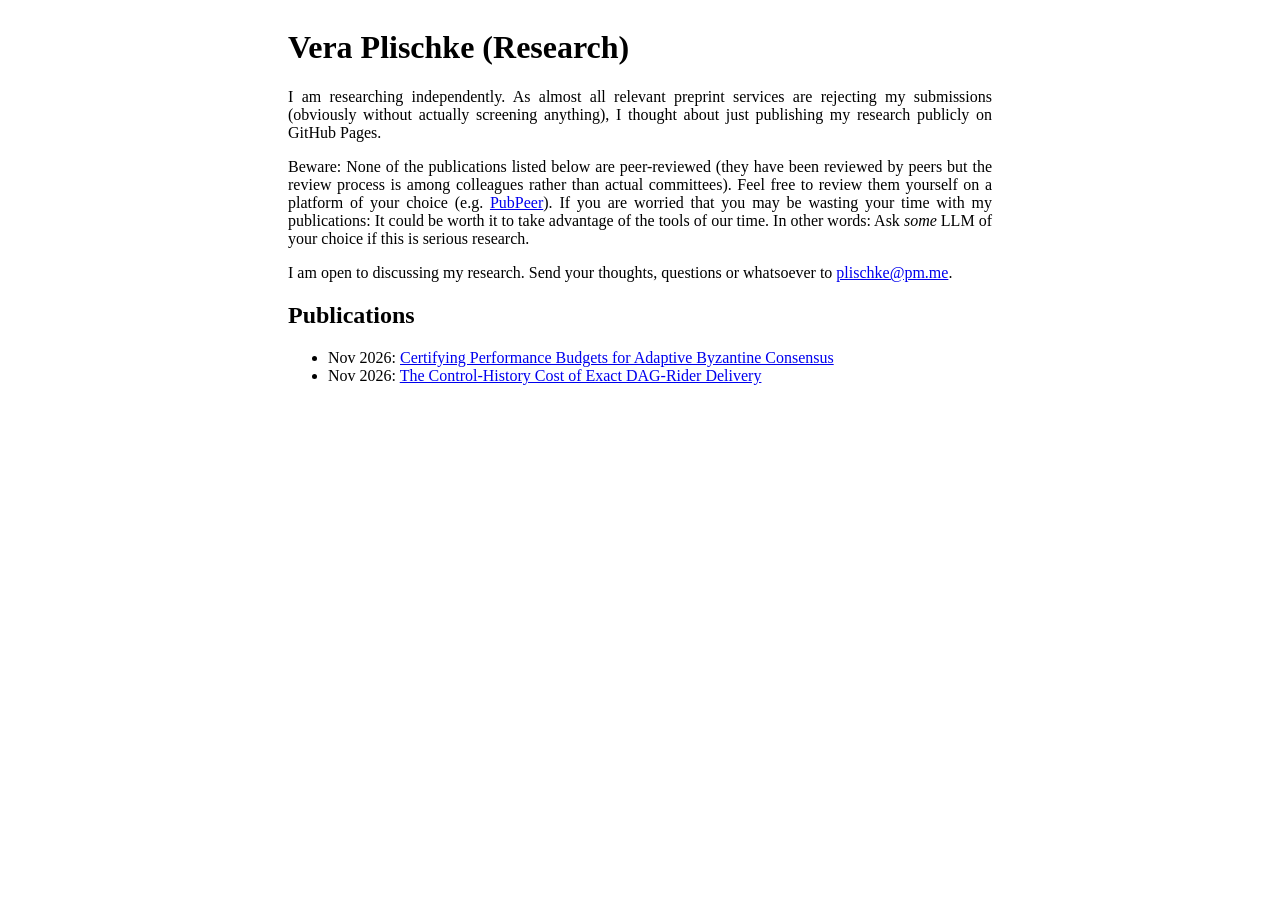
<file: index.html>
<!DOCTYPE html>
<html lang="en">
<head>
  <meta charset="UTF-8">
  <meta name="viewport" content="width=device-width, initial-scale=1">
  
  <title>Vera Plischke Research</title>

  <link rel="stylesheet" href="style.css">
</head>
<body>
  <h1>Vera Plischke (Research)</h1>

  <p class="justify">
    I am researching independently. As almost all relevant preprint services are
    rejecting my submissions (obviously without actually screening anything), I
    thought about just publishing my research publicly on GitHub Pages.
  </p>

  <p class="justify">
    Beware: None of the publications listed below are peer-reviewed (they have been
    reviewed by peers but the review process is among colleagues rather than actual
    committees). Feel free to review them yourself on a platform of your choice (e.g.
    <a href="https://pubpeer.com/">PubPeer</a>). If you are worried that you may be
    wasting your time with my publications: It could be worth it to take advantage of
    the tools of our time. In other words: Ask <i>some</i> LLM of your choice if this
    is serious research.
  </p>

  <p class="justify">
    I am open to discussing my research. Send your thoughts, questions or whatsoever
    to <a href="mailto:plischke@pm.me">plischke@pm.me</a>.
  </p>

  <h2>Publications</h2>
  <ul>
    <li>
      Nov 2026: <a href="./SHAPESHIFT/">Certifying Performance Budgets for Adaptive Byzantine Consensus</a>
    </li>
    <li>
      Nov 2026: <a href="./TETRIS/">The Control-History Cost of Exact DAG-Rider Delivery</a>
    </li>
  </ul>
</body>
</html>
</file>
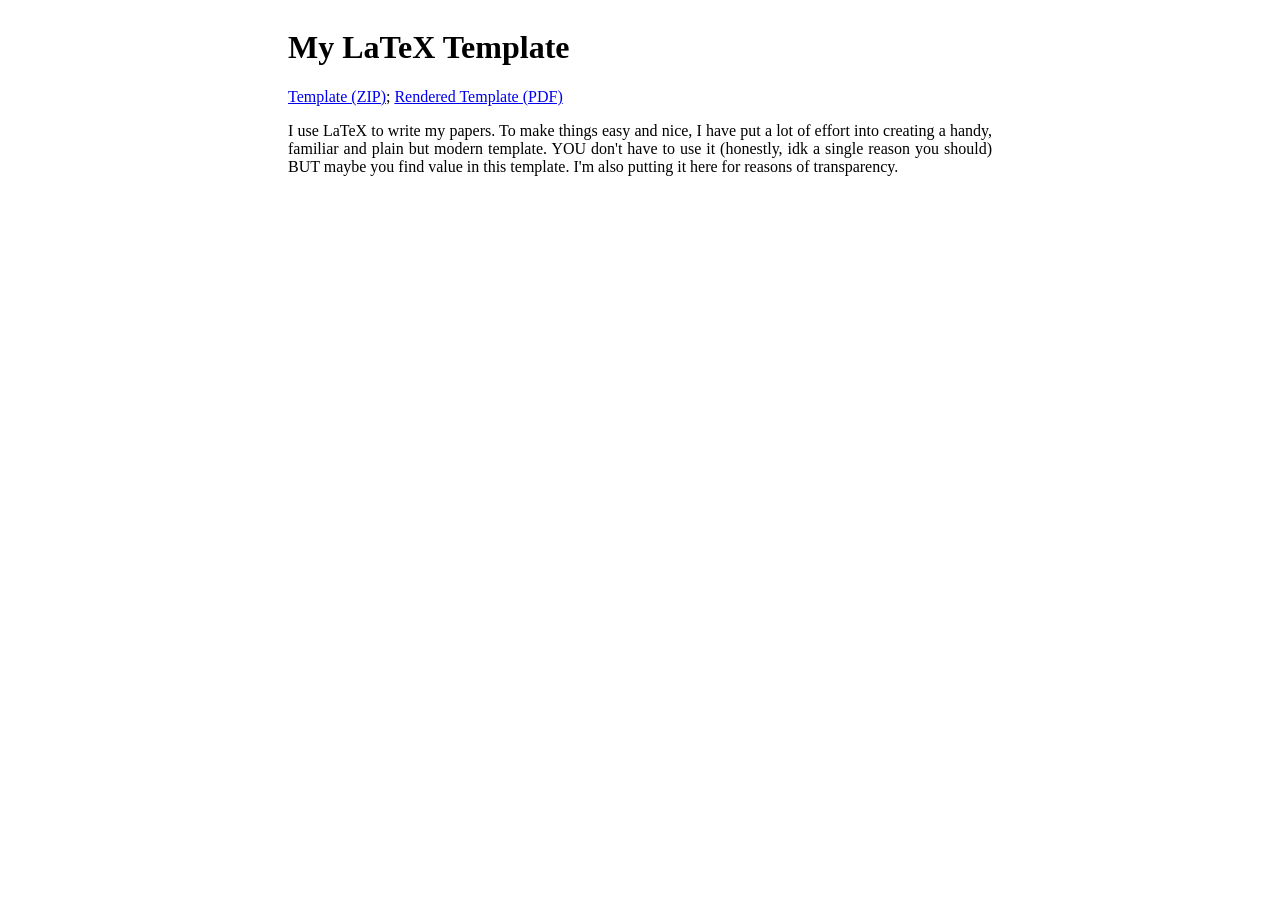
<file: _template/index.html>
<!DOCTYPE html>
<html lang="en">
<head>
  <meta charset="UTF-8">
  <meta name="viewport" content="width=device-width, initial-scale=1">

  <title>My LaTeX Template</title>

  <link rel="stylesheet" href="../style.css">
</head>

<body>
  <h1>My LaTeX Template</h1>
  
  <p>
    <a href="paper.zip">Template (ZIP)</a>; <a href="paper.pdf">Rendered Template (PDF)</a>
  </p>

  <p class="justify">
    I use LaTeX to write my papers. To make things easy and nice, I have put a lot
    of effort into creating a handy, familiar and plain but modern template. YOU
    don't have to use it (honestly, idk a single reason you should) BUT maybe you
    find value in this template. I'm also putting it here for reasons of transparency.
  </p>
</body>
</html>
</file>
<file: style.css>
@view-transition { navigation: auto; }

html, body {
    font-family: 'Times New Roman', 'Noto Serif', serif;
}

* {
    box-sizing: border-box;
}

body {
    max-width: 90ch;
    margin: auto;
    padding: 1ch;
}

a:hover {
    opacity: 0.7;
}

p.justify {
    text-align: justify;
}
</file>
